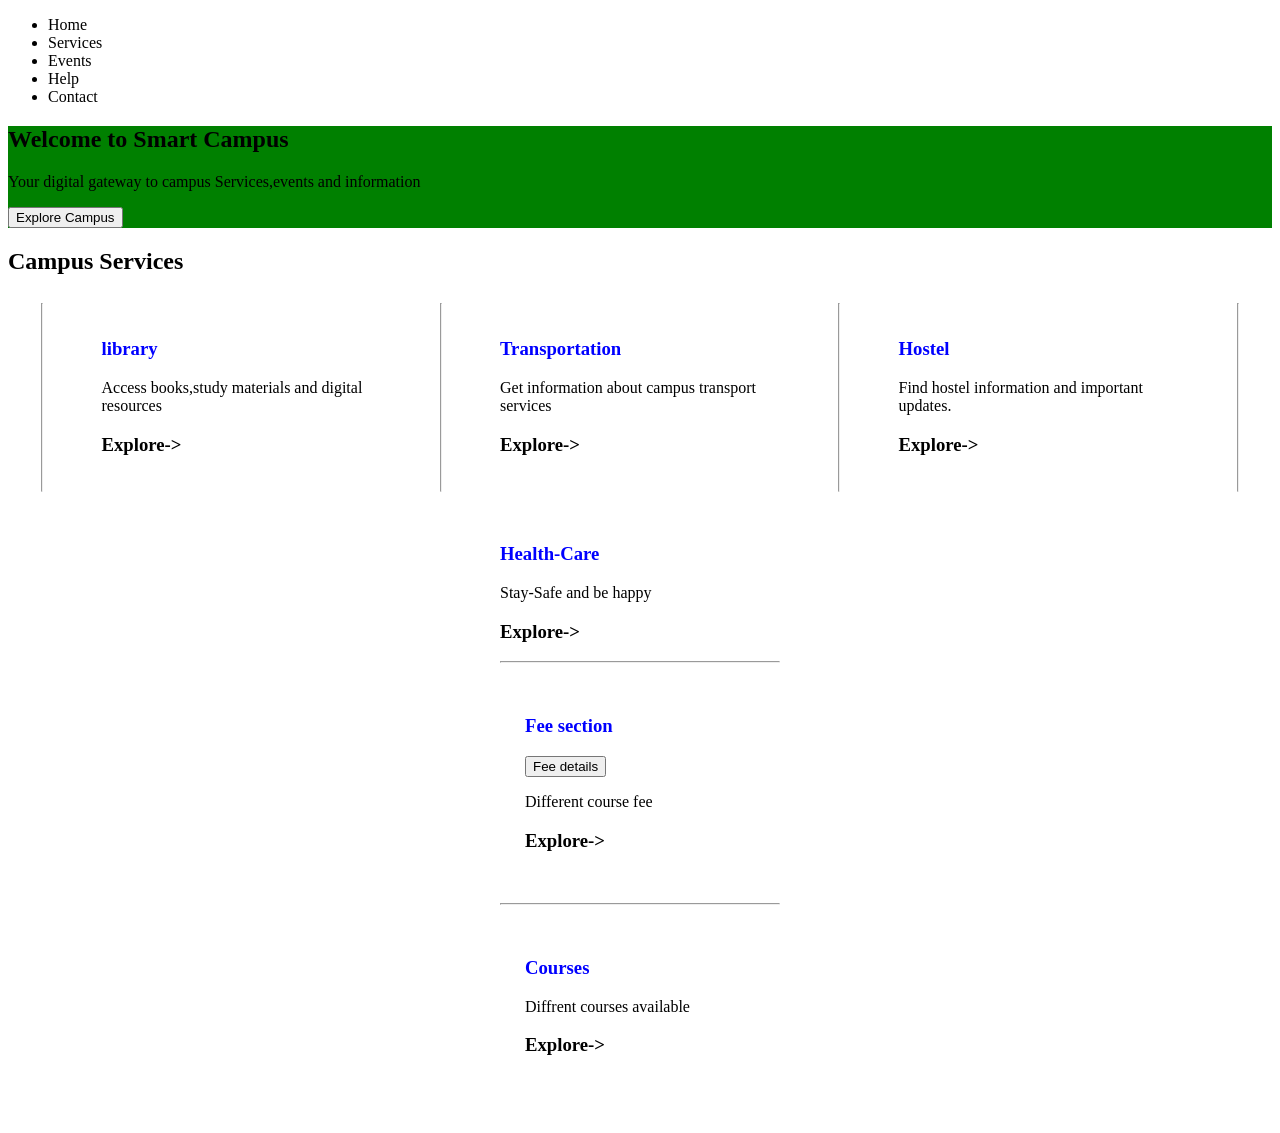
<file: index.html>
<!DOCTYPE html>
<html lang="en">
<head>
    <title>Smart-Campus</title>
    <link rel="stylesheet"
    href="style.css">
</head>
<body>
    <nav>
        <ul>
            <li>Home</li>
            <li>Services</li>
            <li>Events</li>
            <li>Help</li>
            <li>Contact</li>
        </ul>
    </nav>
    <section class="hero">

        <h1>Welcome to Smart Campus</h1>
        <p>Your digital gateway to campus Services,events and information</p>
        <button  class="perfect">Explore Campus</button>
    </section>

    <section class="services">
        <h2>Campus Services</h2>
        <div class="service-container">

            <hr>

            <div class="service-box">
                <h3 class="impressive">library</h3>
         <p>Access books,study materials and digital resources</p>
          <h3 class="define">Explore-></h3>
            </div>
         <hr>
            <div class="service-box">
                <h3 class="impressive">Transportation</h3>
                <p>Get information about campus transport services</p>
               <h3 class="define">Explore-></h3>
            </div>
<hr>
             
            <div class="service-box">
                <h3 class="impressive">Hostel</h3>
                <p>Find hostel information and important updates.</p>
                 <h3 clas="define">Explore-></h3>
            </div>
<hr>
            <div class="service-box">
                <h3 class="impressive">Health-Care</h3>
                <p>Stay-Safe and be happy</p>
                <h3 class="define">Explore-></h3>
<hr>
                <div class="service-box">
                    <h3 class="impressive">Fee section</h3>
                    <button>Fee details</button>
                    <p>Different course fee</p>
                    <h3 class="define">Explore-></h3>
                </div>
<hr>
           <div class="service-box">
            <h3 class="impressive">Courses</h3>
            <p>Diffrent courses available </p>
            <h3 class="define">Explore-></h3>

                </div>
            </div>
        </div>
    </section>
    <script src="script.js"></script>
</body>
</html>
</file>
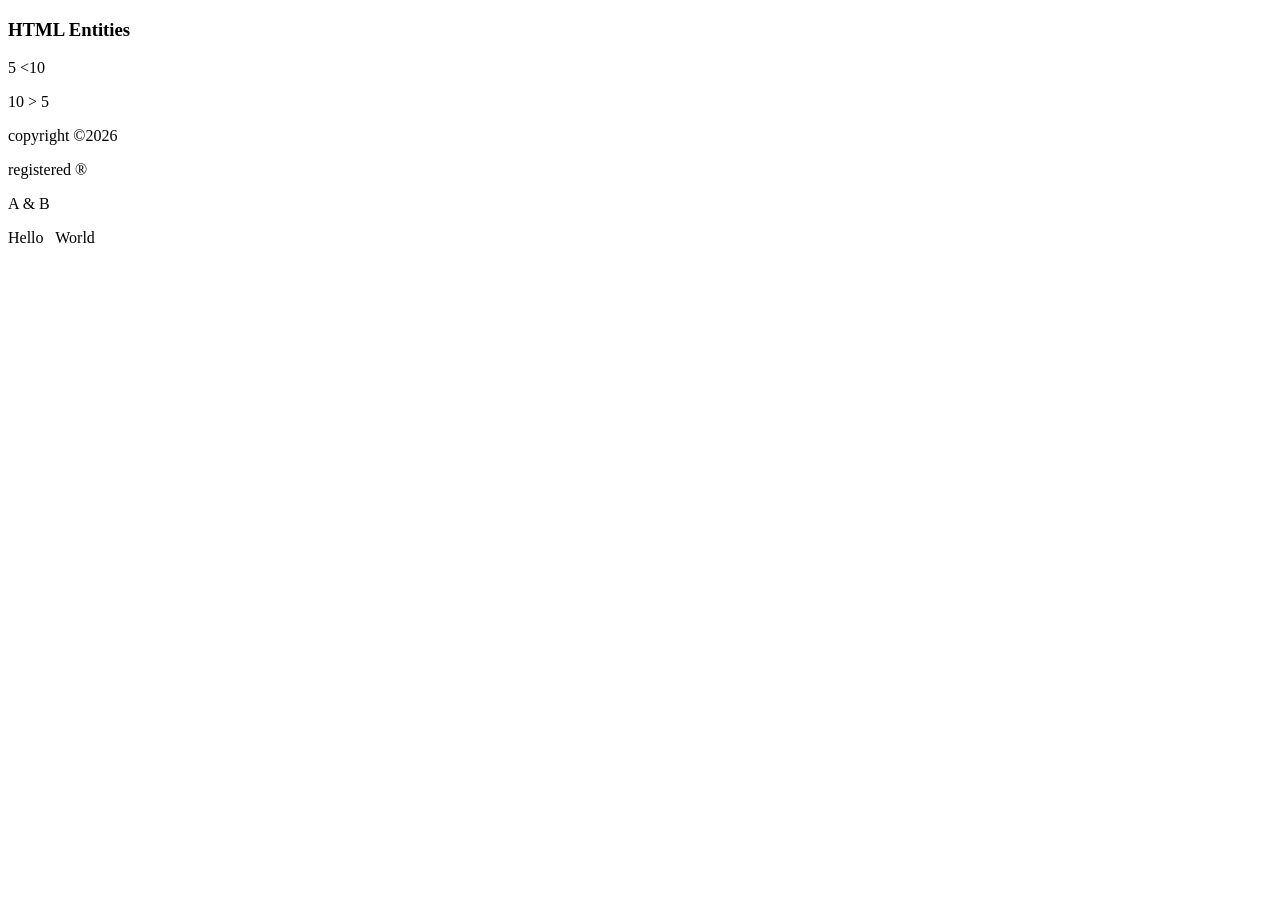
<file: entity.html>
<!DOCTYPE html>
<html lang="en">

<head>
    <title>entity</title>
</head>
<body>
    <h3>HTML Entities</h3>
    <p>5 &lt;10</p>
    <p>10 &gt; 5</p>
     <p>copyright &copy;2026</p> 
     <p>registered &reg;</p> 
     <p>A &amp; B</p>
     <P>Hello&nbsp;&nbsp;&nbsp;World</P>
    
</body>
</html>
</file>
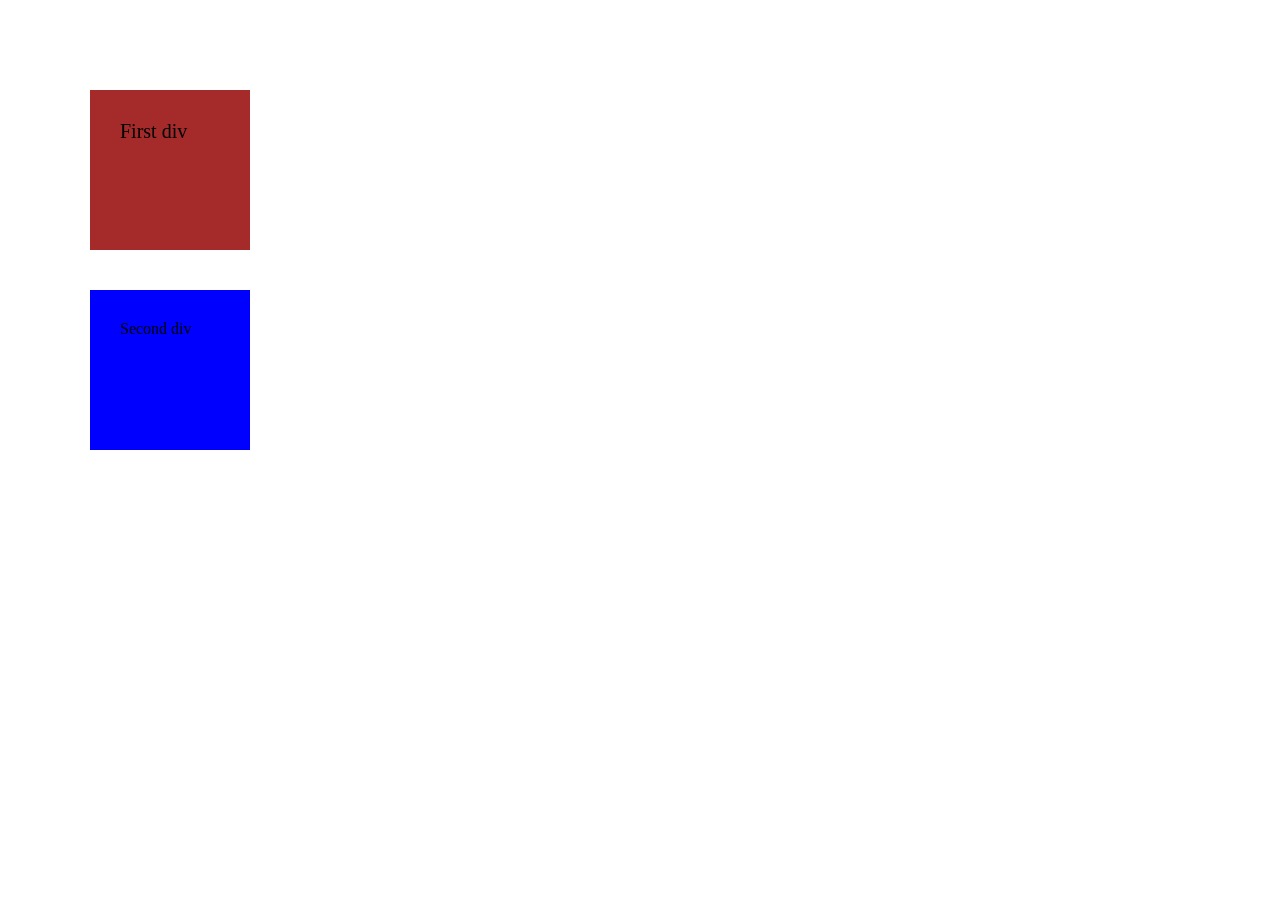
<file: percentage.html>
<!DOCTYPE html>
<html lang="en">
<head>
    <title>responsive-website</title>
    <style> 
    *{
        margin: 10px;
        padding:30px;
        border:10px;
    }
    #first{
        height: 100px;
        width: 100px;
        font-size: 20px;
        background-color: brown;
        margin-bottom:40px ;
    }
    #second{
        height: 100px;
        width: 100px;
        background-color: blue;
         font-size: 1em;
    }
    </style>
</head>
<body>
    <div id="first">First div</div>
    <div id="second">Second div</div>
    
</body>
</html>
</file>
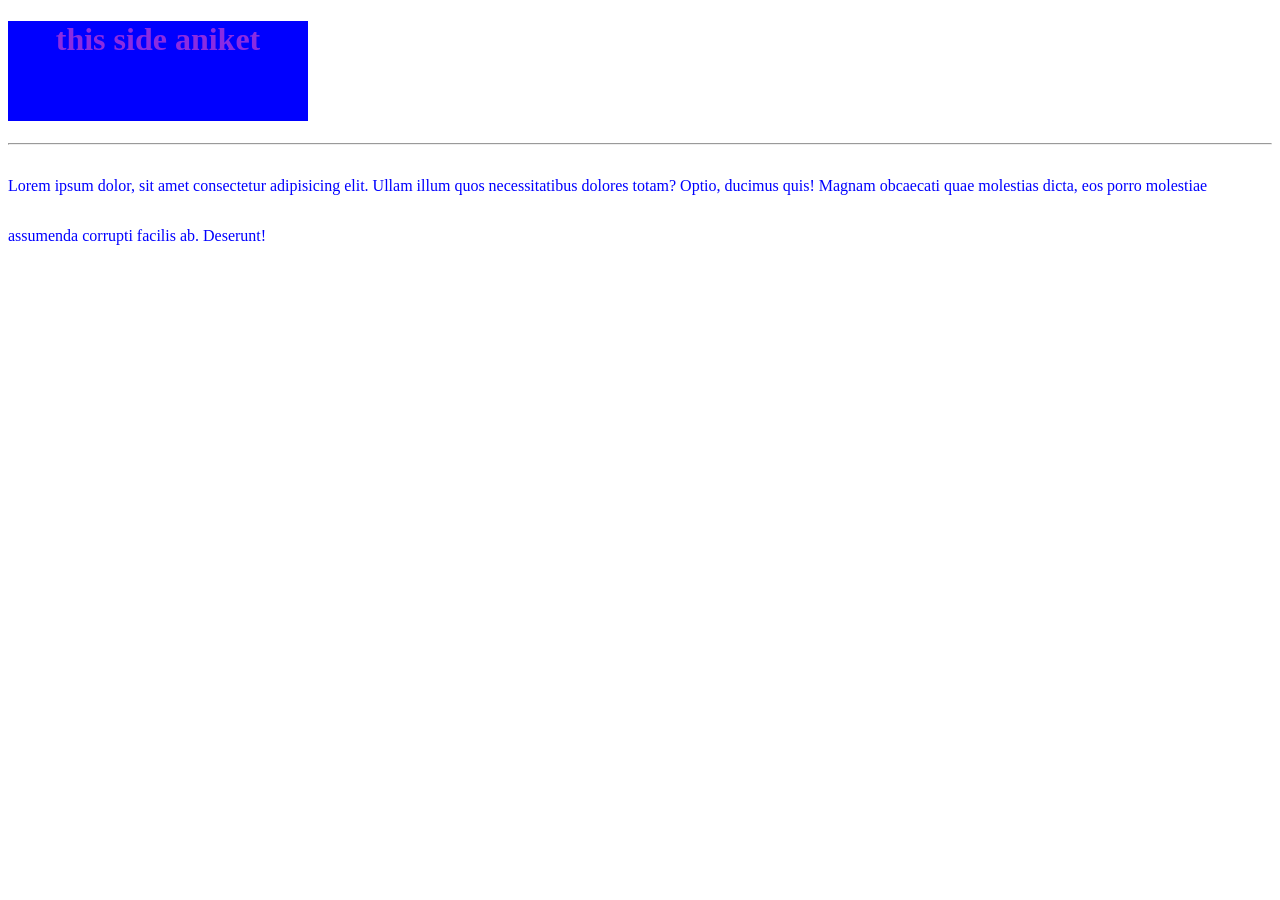
<file: text-transform.html>
<!DOCTYPE html>
<html lang="en">
<head>
    <title>text-transform property</title>
    <style>
        #div{
            height: 100px;
            width: 300px;
            color:blueviolet;
            background-color: blue;
            text-transform: lowercase;
            text-align:center;
        }
    </style>
</head>
<body>
<h1 id="div">this side Aniket

</h1>    
</body>
</html>

<hr>

<!DOCTYPE html>
<html lang="en">
<head>
    <title>line-height</title>
    <style>
  p{
    line-height: 50px;
    color:blue;
  }
    </style>
</head>
<body>
    <p>Lorem ipsum dolor, sit amet consectetur adipisicing elit. Ullam illum quos necessitatibus dolores totam? Optio, ducimus quis! Magnam obcaecati quae molestias dicta, eos porro molestiae assumenda corrupti facilis ab. Deserunt!</p>
</body>
</html>
</file>
<file: style.css>
.impressive {
color:blue;
}
.hero{
   background-color:green;
}
.perfect{
    text-align:center;
}
.service-container{
    display:flex;
    flex-wrap:wrap;
    justify-content: center;
}
.service-box{
   width:280px;
   padding:25px;
   order:1,2,3,4;
}
</file>
